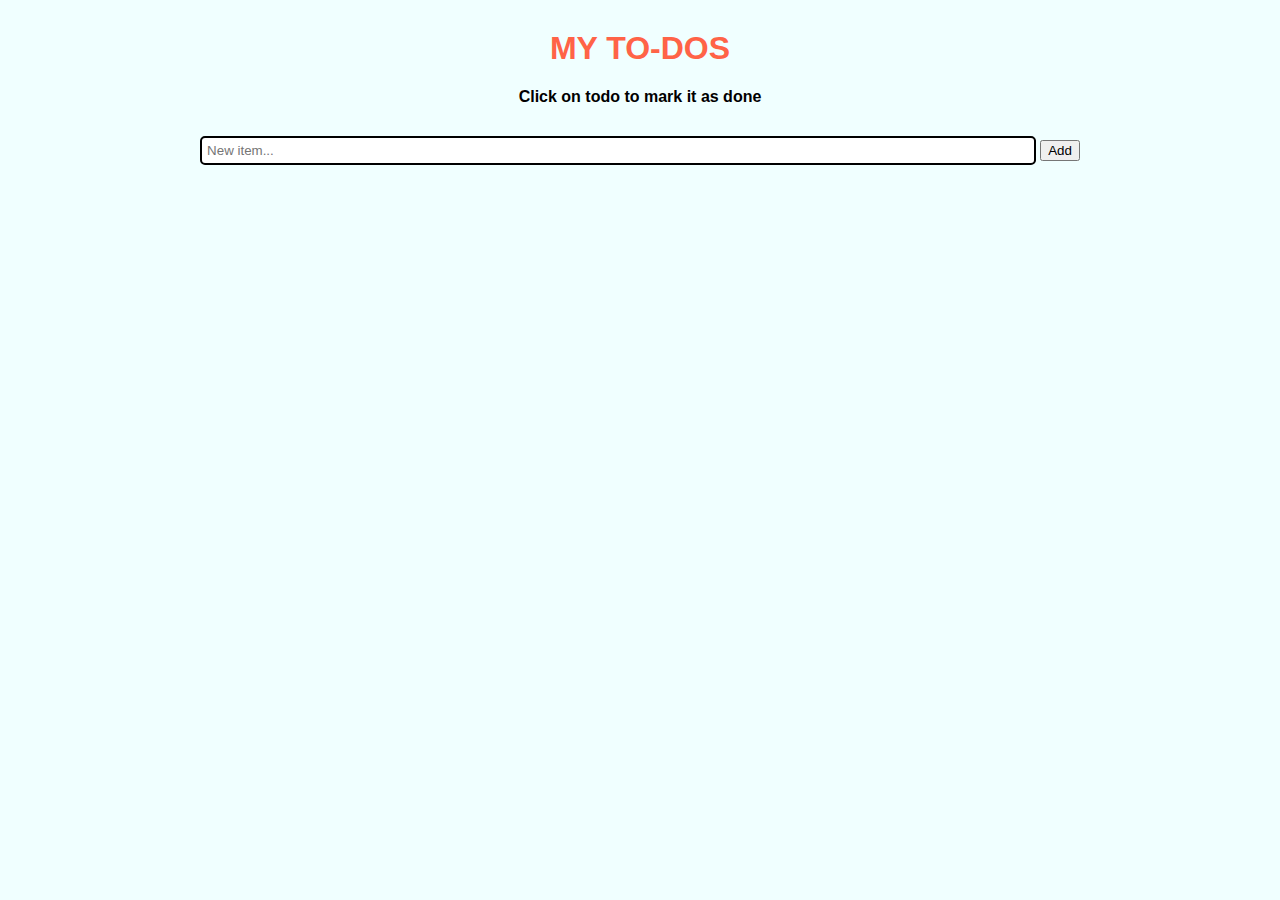
<file: java-script/todo-list/index.html>
<!DOCTYPE html>
<html lang="en">
  <head>
    <meta charset="UTF-8" />
    <meta name="viewport" content="width=device-width, initial-scale=1.0" />
    <title>To-Do List</title>
    <link
      rel="stylesheet"
      href="https://stackpath.bootstrapcdn.com/bootstrap/4.5.0/css/bootstrap.min.css"
      integrity="sha384-9aIt2nRpC12Uk9gS9baDl411NQApFmC26EwAOH8WgZl5MYYxFfc+NcPb1dKGj7Sk"
      crossorigin="anonymous"
    />
    <link rel="stylesheet" href="style.css" />
  </head>
  <body>
    <div class="container">
      <div class="row">
        <div class="intro col-12">
          <h1>My To-Dos</h1>
          <p>Click on todo to mark it as done</p>
          <div>
            <div class="border1"></div>
          </div>
        </div>
      </div>

      <div class="row">
        <div class="col-12">
          <input
            id="userInput"
            type="text"
            placeholder="New item..."
            maxlength="40"
          />
          <button id="enter" class="btn btn-primary">Add</button>
        </div>
      </div>

      <!-- Empty List -->
      <div class="row">
        <div class="listItems col-12">
          <ul class="col-12"></ul>
        </div>
      </div>
    </div>
    <script type="text/javascript" src="script.js"></script>
  </body>
</html>
</file>
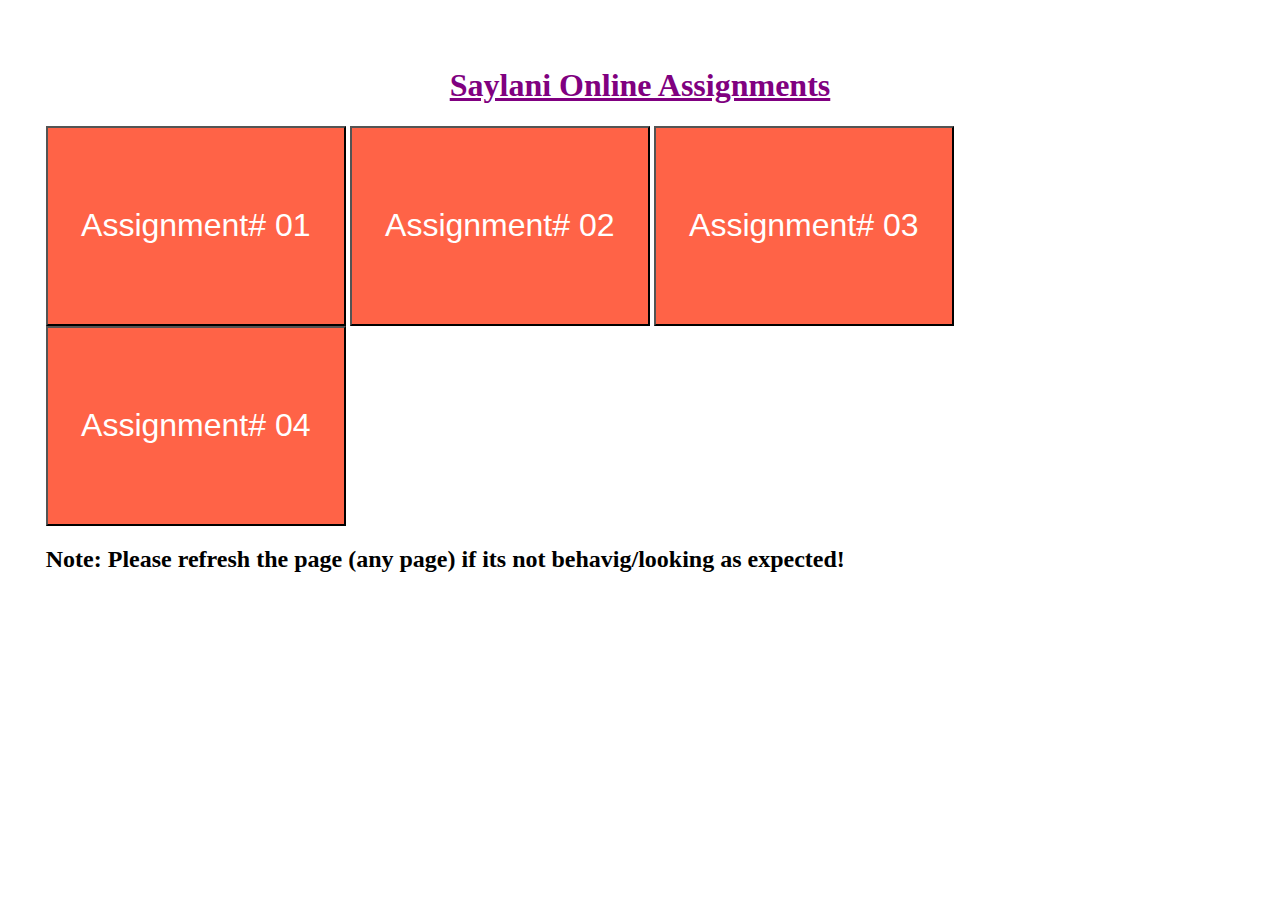
<file: web-and-mobile-app-dev-saylani/assignments/public/index.html>
<!DOCTYPE html>
<html lang="en">
  <head>
    <meta charset="UTF-8" />
    <meta name="viewport" content="width=device-width, initial-scale=1.0" />
    <title>WM5335</title>
    <link rel="stylesheet" href="index.css" />
  </head>
  <body>
    <h1>Saylani Online Assignments</h1>
    <a href="assignmentOne.html"><button>Assignment# 01</button></a>
    <a href="assignmentTwo.html"><button>Assignment# 02</button></a>
    <a href="assignmentThree.html"><button>Assignment# 03</button></a>
    <a href="assignmentFour.html"><button>Assignment# 04</button></a>
    <h2>
      Note: Please refresh the page (any page) if its not behavig/looking as
      expected!
    </h2>
  </body>
</html>
</file>
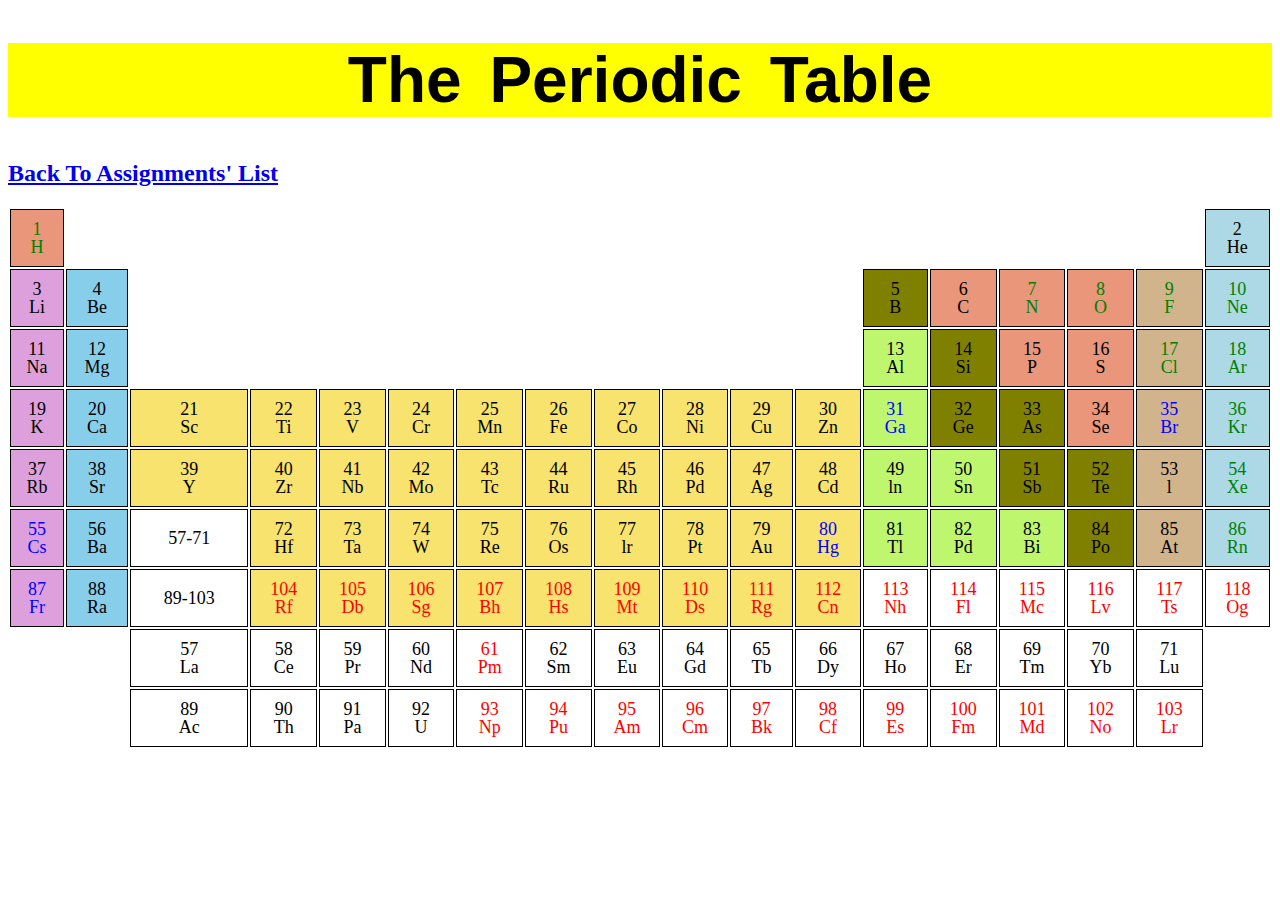
<file: web-and-mobile-app-dev-saylani/assignments/public/assignmentOne.html>
<!DOCTYPE html>
<html lang="en">
  <head>
    <meta charset="UTF-8" />
    <meta name="viewport" content="width=device-width, initial-scale=1.0" />
    <title>Periodic Table</title>
    <link rel="stylesheet" href="assignmentOne.css" />
  </head>
  <body>
    <div id="header">
      <h1>The Periodic Table</h1>
    </div>
    <a href="index.html"><h2>Back To Assignments' List</h2></a>
    <table>
      <tr id="firstRow">
        <td class="tomato" id="greenFont">
          <p>1</p>
          <p>H</p>
        </td>
        <td class="empty"></td>
        <td class="empty"></td>
        <td class="empty"></td>
        <td class="empty"></td>
        <td class="empty"></td>
        <td class="empty"></td>
        <td class="empty"></td>
        <td class="empty"></td>
        <td class="empty"></td>
        <td class="empty"></td>
        <td class="empty"></td>
        <td class="empty"></td>
        <td class="empty"></td>
        <td class="empty"></td>
        <td class="empty"></td>
        <td class="empty"></td>
        <td class="skyBlue">
          <p>2</p>
          <p>He</p>
        </td>
      </tr>
      <tr id="secondRow">
        <td class="plum">
          <p>3</p>
          <p>Li</p>
        </td>
        <td class="blue">
          <p>4</p>
          <p>Be</p>
        </td>
        <td class="empty"></td>
        <td class="empty"></td>
        <td class="empty"></td>
        <td class="empty"></td>
        <td class="empty"></td>
        <td class="empty"></td>
        <td class="empty"></td>
        <td class="empty"></td>
        <td class="empty"></td>
        <td class="empty"></td>
        <td class="mehndi">
          <p>5</p>
          <p>B</p>
        </td>
        <td class="tomato">
          <p>6</p>
          <p>C</p>
        </td>
        <td class="tomato" id="greenFont">
          <p>7</p>
          <p>N</p>
        </td>
        <td class="tomato" id="greenFont">
          <p>8</p>
          <p>O</p>
        </td>
        <td class="tan" id="greenFont">
          <p>9</p>
          <p>F</p>
        </td>
        <td class="skyBlue" id="greenFont">
          <p>10</p>
          <p>Ne</p>
        </td>
      </tr>
      <tr id="thirdRow">
        <td class="plum">
          <p>11</p>
          <p>Na</p>
        </td>
        <td class="blue">
          <p>12</p>
          <p>Mg</p>
        </td>
        <td class="empty"></td>
        <td class="empty"></td>
        <td class="empty"></td>
        <td class="empty"></td>
        <td class="empty"></td>
        <td class="empty"></td>
        <td class="empty"></td>
        <td class="empty"></td>
        <td class="empty"></td>
        <td class="empty"></td>
        <td class="green">
          <p>13</p>
          <p>Al</p>
        </td>
        <td class="mehndi">
          <p>14</p>
          <p>Si</p>
        </td>
        <td class="tomato">
          <p>15</p>
          <p>P</p>
        </td>
        <td class="tomato">
          <p>16</p>
          <p>S</p>
        </td>
        <td class="tan" id="greenFont">
          <p>17</p>
          <p>Cl</p>
        </td>
        <td class="skyBlue" id="greenFont">
          <p>18</p>
          <p>Ar</p>
        </td>
      </tr>
      <tr id="forthRow">
        <td class="plum">
          <p>19</p>
          <p>K</p>
        </td>
        <td class="blue">
          <p>20</p>
          <p>Ca</p>
        </td>
        <td class="yellow">
          <p>21</p>
          <p>Sc</p>
        </td>
        <td class="yellow">
          <p>22</p>
          <p>Ti</p>
        </td>
        <td class="yellow">
          <p>23</p>
          <p>V</p>
        </td>
        <td class="yellow">
          <p>24</p>
          <p>Cr</p>
        </td>
        <td class="yellow">
          <p>25</p>
          <p>Mn</p>
        </td>
        <td class="yellow">
          <p>26</p>
          <p>Fe</p>
        </td>
        <td class="yellow">
          <p>27</p>
          <p>Co</p>
        </td>
        <td class="yellow">
          <p>28</p>
          <p>Ni</p>
        </td>
        <td class="yellow">
          <p>29</p>
          <p>Cu</p>
        </td>
        <td class="yellow">
          <p>30</p>
          <p>Zn</p>
        </td>
        <td class="green" id="blueFont">
          <p>31</p>
          <p>Ga</p>
        </td>
        <td class="mehndi">
          <p>32</p>
          <p>Ge</p>
        </td>
        <td class="mehndi">
          <p>33</p>
          <p>As</p>
        </td>
        <td class="tomato">
          <p>34</p>
          <p>Se</p>
        </td>
        <td class="tan" id="blueFont">
          <p>35</p>
          <p>Br</p>
        </td>
        <td class="skyBlue" id="greenFont">
          <p>36</p>
          <p>Kr</p>
        </td>
      </tr>
      <tr id="fifthRow">
        <td class="plum">
          <p>37</p>
          <p>Rb</p>
        </td>
        <td class="blue">
          <p>38</p>
          <p>Sr</p>
        </td>
        <td class="yellow">
          <p>39</p>
          <p>Y</p>
        </td>
        <td class="yellow">
          <p>40</p>
          <p>Zr</p>
        </td>
        <td class="yellow">
          <p>41</p>
          <p>Nb</p>
        </td>
        <td class="yellow">
          <p>42</p>
          <p>Mo</p>
        </td>
        <td class="yellow">
          <p>43</p>
          <p>Tc</p>
        </td>
        <td class="yellow">
          <p>44</p>
          <p>Ru</p>
        </td>
        <td class="yellow">
          <p>45</p>
          <p>Rh</p>
        </td>
        <td class="yellow">
          <p>46</p>
          <p>Pd</p>
        </td>
        <td class="yellow">
          <p>47</p>
          <p>Ag</p>
        </td>
        <td class="yellow">
          <p>48</p>
          <p>Cd</p>
        </td>
        <td class="green">
          <p>49</p>
          <p>ln</p>
        </td>
        <td class="green">
          <p>50</p>
          <p>Sn</p>
        </td>
        <td class="mehndi">
          <p>51</p>
          <p>Sb</p>
        </td>
        <td class="mehndi">
          <p>52</p>
          <p>Te</p>
        </td>
        <td class="tan">
          <p>53</p>
          <p>l</p>
        </td>
        <td class="skyBlue" id="greenFont">
          <p>54</p>
          <p>Xe</p>
        </td>
      </tr>
      <tr id="sixthRow">
        <td class="plum" id="blueFont">
          <p>55</p>
          <p>Cs</p>
        </td>
        <td class="blue">
          <p>56</p>
          <p>Ba</p>
        </td>
        <td>
          <p>57-71</p>
          <p></p>
        </td>
        <td class="yellow">
          <p>72</p>
          <p>Hf</p>
        </td>
        <td class="yellow">
          <p>73</p>
          <p>Ta</p>
        </td>
        <td class="yellow">
          <p>74</p>
          <p>W</p>
        </td>
        <td class="yellow">
          <p>75</p>
          <p>Re</p>
        </td>
        <td class="yellow">
          <p>76</p>
          <p>Os</p>
        </td>
        <td class="yellow">
          <p>77</p>
          <p>lr</p>
        </td>
        <td class="yellow">
          <p>78</p>
          <p>Pt</p>
        </td>
        <td class="yellow">
          <p>79</p>
          <p>Au</p>
        </td>
        <td class="yellow" id="blueFont">
          <p>80</p>
          <p>Hg</p>
        </td>
        <td class="green">
          <p>81</p>
          <p>Tl</p>
        </td>
        <td class="green">
          <p>82</p>
          <p>Pd</p>
        </td>
        <td class="green">
          <p>83</p>
          <p>Bi</p>
        </td>
        <td class="mehndi">
          <p>84</p>
          <p>Po</p>
        </td>
        <td class="tan">
          <p>85</p>
          <p>At</p>
        </td>
        <td class="skyBlue" id="greenFont">
          <p>86</p>
          <p>Rn</p>
        </td>
      </tr>
      <tr id="seventhRow">
        <td class="plum" id="blueFont">
          <p>87</p>
          <p>Fr</p>
        </td>
        <td class="blue">
          <p>88</p>
          <p>Ra</p>
        </td>
        <td>
          <p>89-103</p>
          <p></p>
        </td>
        <td class="yellow" id="redFont">
          <p>104</p>
          <p>Rf</p>
        </td>
        <td class="yellow" id="redFont">
          <p>105</p>
          <p>Db</p>
        </td>
        <td class="yellow" id="redFont">
          <p>106</p>
          <p>Sg</p>
        </td>
        <td class="yellow" id="redFont">
          <p>107</p>
          <p>Bh</p>
        </td>
        <td class="yellow" id="redFont">
          <p>108</p>
          <p>Hs</p>
        </td>
        <td class="yellow" id="redFont">
          <p>109</p>
          <p>Mt</p>
        </td>
        <td class="yellow" id="redFont">
          <p>110</p>
          <p>Ds</p>
        </td>
        <td class="yellow" id="redFont">
          <p>111</p>
          <p>Rg</p>
        </td>
        <td class="yellow" id="redFont">
          <p>112</p>
          <p>Cn</p>
        </td>
        <td id="redFont">
          <p>113</p>
          <p>Nh</p>
        </td>
        <td id="redFont">
          <p>114</p>
          <p>Fl</p>
        </td>
        <td id="redFont">
          <p>115</p>
          <p>Mc</p>
        </td>
        <td id="redFont">
          <p>116</p>
          <p>Lv</p>
        </td>
        <td id="redFont">
          <p>117</p>
          <p>Ts</p>
        </td>
        <td id="redFont">
          <p>118</p>
          <p>Og</p>
        </td>
      </tr>
      <tr id="eighthRow">
        <td class="empty">
          <p></p>
          <p></p>
        </td>
        <td class="empty">
          <p></p>
          <p></p>
        </td>
        <td>
          <p>57</p>
          <p>La</p>
        </td>
        <td>
          <p>58</p>
          <p>Ce</p>
        </td>
        <td>
          <p>59</p>
          <p>Pr</p>
        </td>
        <td>
          <p>60</p>
          <p>Nd</p>
        </td>
        <td class="redFont">
          <p>61</p>
          <p>Pm</p>
        </td>
        <td>
          <p>62</p>
          <p>Sm</p>
        </td>
        <td>
          <p>63</p>
          <p>Eu</p>
        </td>
        <td>
          <p>64</p>
          <p>Gd</p>
        </td>
        <td>
          <p>65</p>
          <p>Tb</p>
        </td>
        <td>
          <p>66</p>
          <p>Dy</p>
        </td>
        <td>
          <p>67</p>
          <p>Ho</p>
        </td>
        <td>
          <p>68</p>
          <p>Er</p>
        </td>
        <td>
          <p>69</p>
          <p>Tm</p>
        </td>
        <td>
          <p>70</p>
          <p>Yb</p>
        </td>
        <td>
          <p>71</p>
          <p>Lu</p>
        </td>
        <td class="empty">
          <p></p>
          <p></p>
        </td>
      </tr>
      <tr id="ninthRow">
        <td class="empty">
          <p></p>
          <p></p>
        </td>
        <td class="empty">
          <p></p>
          <p></p>
        </td>
        <td>
          <p>89</p>
          <p>Ac</p>
        </td>
        <td>
          <p>90</p>
          <p>Th</p>
        </td>
        <td>
          <p>91</p>
          <p>Pa</p>
        </td>
        <td>
          <p>92</p>
          <p>U</p>
        </td>
        <td class="redFont">
          <p>93</p>
          <p>Np</p>
        </td>
        <td class="redFont">
          <p>94</p>
          <p>Pu</p>
        </td>
        <td class="redFont">
          <p>95</p>
          <p>Am</p>
        </td>
        <td class="redFont">
          <p>96</p>
          <p>Cm</p>
        </td>
        <td class="redFont">
          <p>97</p>
          <p>Bk</p>
        </td>
        <td class="redFont">
          <p>98</p>
          <p>Cf</p>
        </td>
        <td class="redFont">
          <p>99</p>
          <p>Es</p>
        </td>
        <td class="redFont">
          <p>100</p>
          <p>Fm</p>
        </td>
        <td class="redFont">
          <p>101</p>
          <p>Md</p>
        </td>
        <td class="redFont">
          <p>102</p>
          <p>No</p>
        </td>
        <td class="redFont">
          <p>103</p>
          <p>Lr</p>
        </td>
        <td class="empty">
          <p></p>
          <p></p>
        </td>
      </tr>
    </table>
  </body>
</html>
</file>
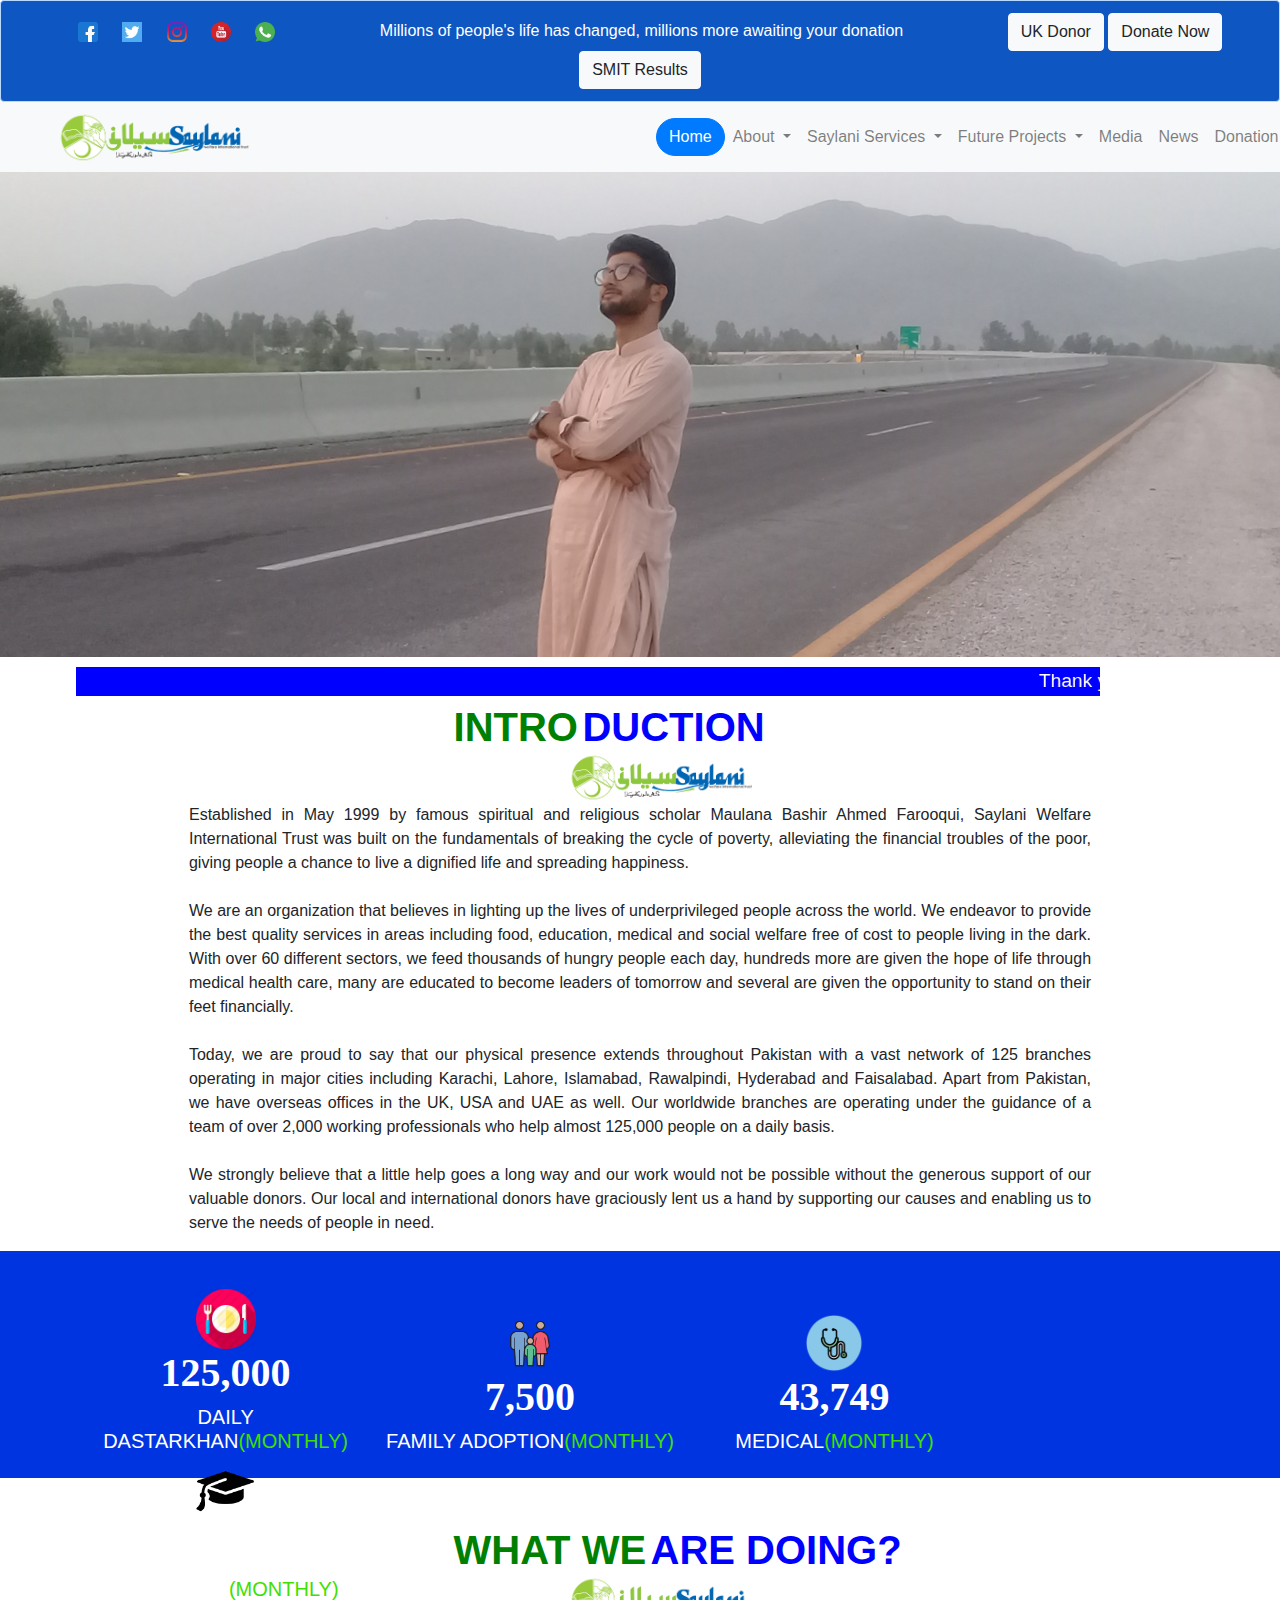
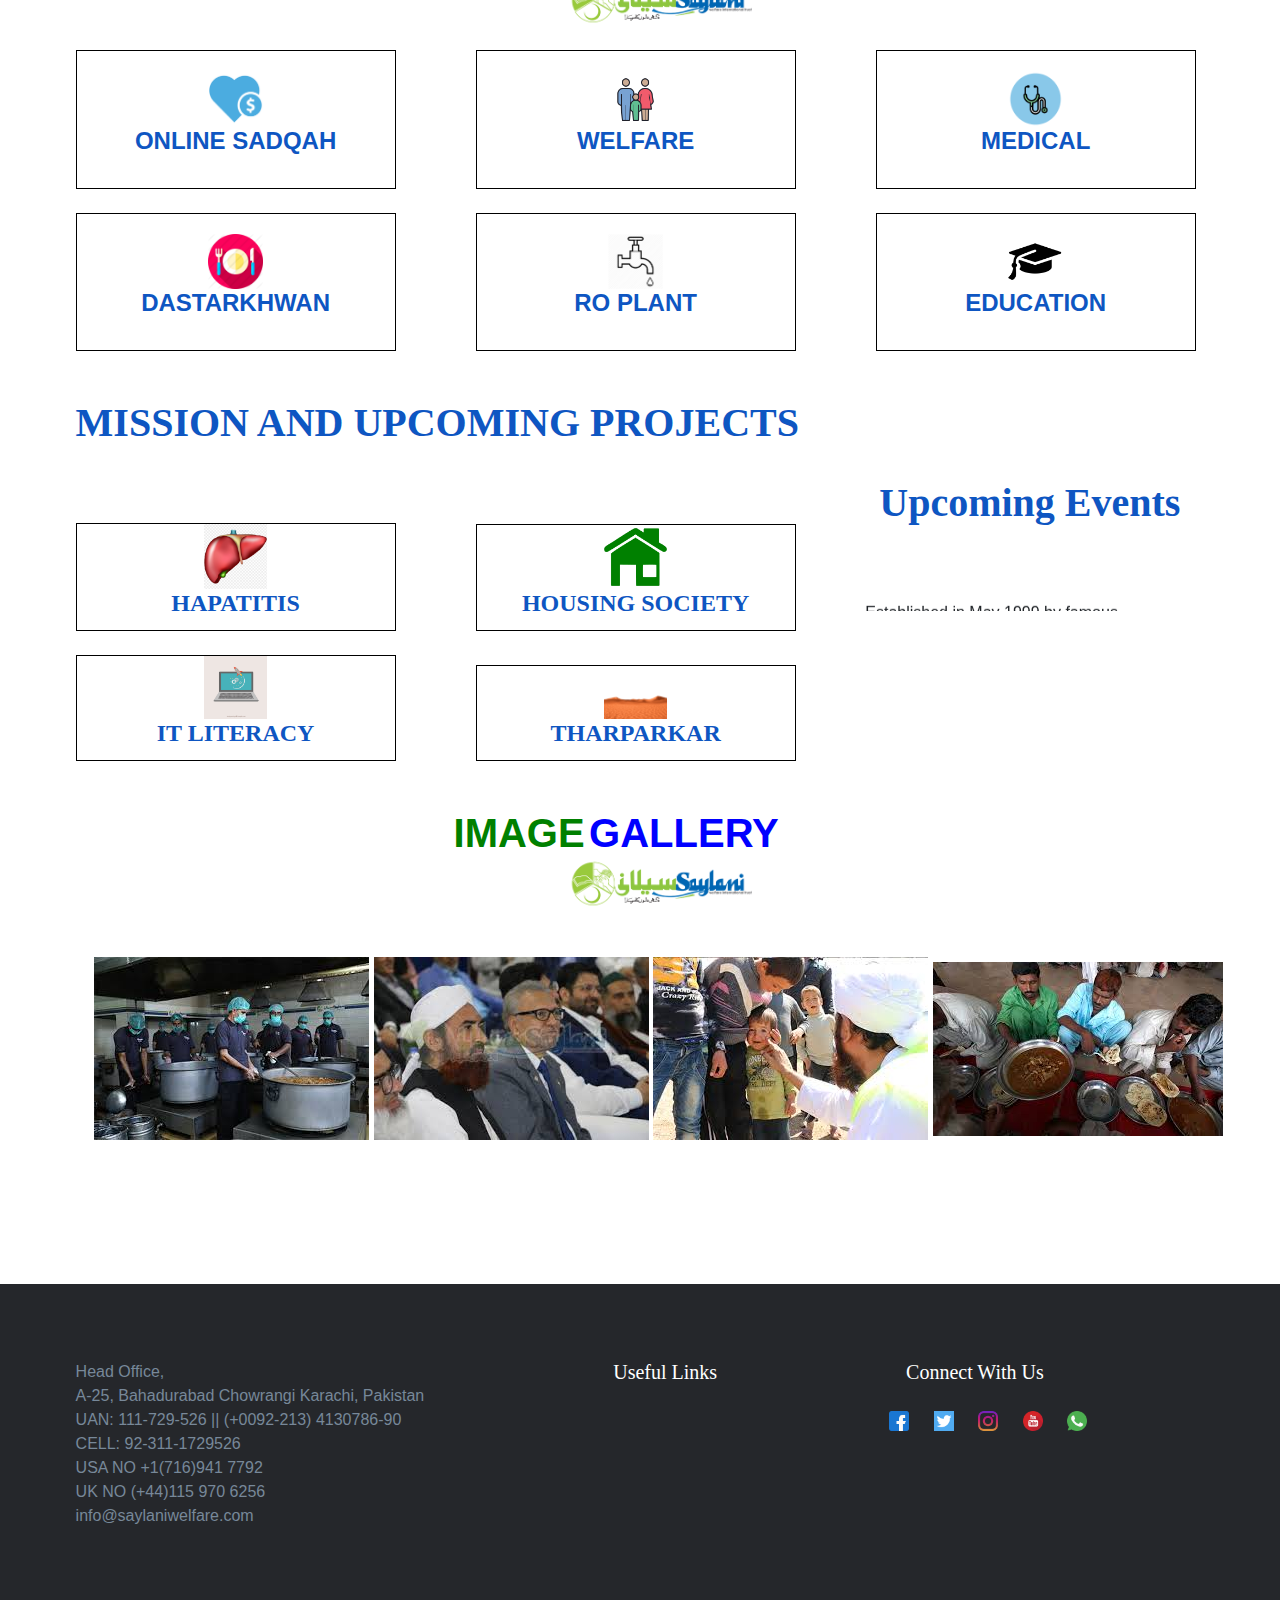
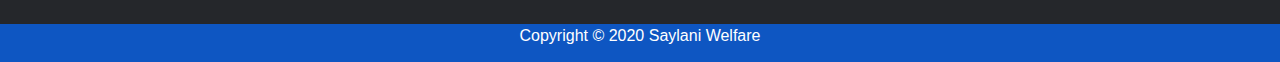
<file: web-and-mobile-app-dev-saylani/assignments/public/assignmentThree.html>
<!DOCTYPE html>
<html lang="en">
  <head>
    <meta charset="UTF-8" />
    <meta name="viewport" content="width=device-width, initial-scale=1.0" />
    <link
      rel="stylesheet"
      href="https://stackpath.bootstrapcdn.com/bootstrap/4.4.1/css/bootstrap.min.css"
      integrity="sha384-Vkoo8x4CGsO3+Hhxv8T/Q5PaXtkKtu6ug5TOeNV6gBiFeWPGFN9MuhOf23Q9Ifjh"
      crossorigin="anonymous"
    />

    <link rel="stylesheet" href="assignmentThree.css" />
    <title>Saylani Welfare Trust</title>
  </head>
  <body>
    <!-- start of first nav bar -->
    <div class="alert alert-primary" role="alert" id="firstNavBar">
      <a href="https://www.facebook.com/saylaniwelfare/"
        ><img src="1.png" class="icons"
      /></a>
      <a href="https://twitter.com/OfficialSwit"
        ><img src="2.png" class="icons"
      /></a>
      <a href="https://www.instagram.com/saylaniwelfare/"
        ><img src="3.png" class="icons"
      /></a>
      <a href="https://www.youtube.com/c/SaylaniWelfareTrustOfficialPage"
        ><img src="4.png" class="icons"
      /></a>
      <a
        href="https://api.whatsapp.com/send?phone=923331201585&text=&source=&data=&app_absent="
        ><img src="5.png" class="icons"
      /></a>
      <span id="navBarText"
        >Millions of people's life has changed, millions more awaiting your
        donation</span
      >
      <button type="button" class="btn btn-light" id="ukDonorBtn">
        UK Donor
      </button>
      <button type="button" class="btn btn-light">Donate Now</button>
      <button type="button" class="btn btn-light">SMIT Results</button>
    </div>
    <!-- end of first nav bar -->

    <!-- start of second nav bar -->
    <nav class="navbar navbar-expand-lg navbar-light bg-light">
      <!-- saylani logo image in second navbar -->
      <img src="saylaniLogo.jpg" id="saylaniLogo" />

      <!-- About dropdown in second navbar -->

      <!-- home button on second navbar -->
      <button type="button" class="btn btn-primary" id="homeButton">
        <a href="https://www.saylaniwelfare.com/home" id="homeBtnLink">Home</a>
      </button>
      <div class="collapse navbar-collapse" id="navbarNavDropdown">
        <ul class="navbar-nav">
          <!-- start of about dropdown -->
          <li class="nav-item dropdown">
            <a
              class="nav-link dropdown-toggle"
              href="#"
              id="navbarDropdownMenuLink"
              role="button"
              data-toggle="dropdown"
              aria-haspopup="true"
              aria-expanded="false"
            >
              About
            </a>
            <div class="dropdown-menu" aria-labelledby="navbarDropdownMenuLink">
              <a
                class="dropdown-item"
                href="https://www.saylaniwelfare.com/Introduction"
                >Introduction</a
              >
              <a
                class="dropdown-item"
                href="https://www.saylaniwelfare.com/Chairman-Message"
                >Chairman Message</a
              >
              <a
                class="dropdown-item"
                href="https://www.saylaniwelfare.com/Saylani-Annual-Report"
                >Saylani Annual Report</a
              >
            </div>
          </li>
          <!-- end of about dropdown -->

          <!-- start of saylani services dropdown -->
          <li class="nav-item dropdown">
            <a
              class="nav-link dropdown-toggle"
              href="#"
              id="navbarDropdownMenuLink"
              role="button"
              data-toggle="dropdown"
              aria-haspopup="true"
              aria-expanded="false"
            >
              Saylani Services
            </a>
            <div class="dropdown-menu" aria-labelledby="navbarDropdownMenuLink">
              <a
                class="dropdown-item"
                href="https://www.saylaniwelfare.com/Hajj-Application-Form"
                >Hajj Application Form</a
              >
              <a
                class="dropdown-item"
                href="https://www.saylaniwelfare.com/Saylani-Dastarkhwan"
                >Saylani Dastarkhwan</a
              >
              <a class="dropdown-item" href="">Saylani RO Plant</a>
              <a class="dropdown-item" href="#">Online Sadqa</a>
              <a class="dropdown-item" href="#">Online Taweezat/Istikhara</a>
              <a class="dropdown-item" href="#">Saylani Job Bank</a>
              <a class="dropdown-item" href="#">Online Quran Academy</a>
              <a class="dropdown-item" href="#">Books</a>
              <a class="dropdown-item" href="#">Saylani Online Masajid</a>
            </div>
          </li>
          <!-- end of saylani services dropdown -->

          <!-- start of future projects dropdown -->
          <li class="nav-item dropdown">
            <a
              class="nav-link dropdown-toggle"
              href="#"
              id="navbarDropdownMenuLink"
              role="button"
              data-toggle="dropdown"
              aria-haspopup="true"
              aria-expanded="false"
            >
              Future Projects
            </a>
            <div class="dropdown-menu" aria-labelledby="navbarDropdownMenuLink">
              <a class="dropdown-item" href="">Saylani University</a>
              <a class="dropdown-item" href="#">Saylani City</a>
            </div>
          </li>
          <!-- end of future projects dropdown -->

          <li class="nav-item">
            <a class="nav-link" href="https://www.saylaniwelfare.com/Media"
              >Media</a
            >
          </li>
          <li class="nav-item">
            <a class="nav-link" href="https://www.saylaniwelfare.com/News"
              >News</a
            >
          </li>

          <!--start of donation dropdown -->
          <li class="nav-item dropdown">
            <a
              class="nav-link dropdown-toggle"
              href="#"
              id="navbarDropdownMenuLink"
              role="button"
              data-toggle="dropdown"
              aria-haspopup="true"
              aria-expanded="false"
            >
              Donation
            </a>
            <div class="dropdown-menu" aria-labelledby="navbarDropdownMenuLink">
              <a class="dropdown-item" href="#">Bank Details</a>
              <a class="dropdown-item" href="#">Sadqa</a>
              <a class="dropdown-item" href="#">Aqiqa</a>
              <a class="dropdown-item" href="#">Other Donation</a>
              <a class="dropdown-item" href="#">Corona Effecties</a>
              <a class="dropdown-item" href="#">Ramazan-2020</a>
              <a class="dropdown-item" href="#">Contact Us</a>
            </div>
          </li>
          <!--end of donation dropdown -->
        </ul>
      </div>
    </nav>
    <!-- end of second nav bar -->

    <!-- start of photo gallery -->
    <div
      id="carouselExampleSlidesOnly"
      class="carousel slide"
      data-ride="carousel"
    >
      <div class="carousel-inner" id="photoGallery">
        <div class="carousel-item active">
          <img src="6.jpg" class="d-block w-100" alt="..." />
        </div>
        <div class="carousel-item">
          <img src="7.jpg" class="d-block w-100" alt="..." />
        </div>
        <div class="carousel-item">
          <img src="8.jpg" class="d-block w-100" alt="..." />
        </div>
        <div class="carousel-item">
          <img src="9.jpg" class="d-block w-100" alt="..." />
        </div>
      </div>
    </div>
    <!-- end of photo gallery -->

    <!-- start of marquee down the gallery -->
    <marquee behavior="" direction="left" id="firstMarquee"
      >Thank you Saylani Mass IT Training and Sir Ali Mughal</marquee
    >
    <!-- end of marquee down the gallery -->

    <!-- start of div down the marquee -->
    <div>
      <h1 id="introHeading">INTRO</h1>
      <h1 id="ductionHeading">DUCTION</h1>
      <br />
      <img src="saylaniLogo.jpg" alt="" id="logoDownIntro" />
      <p id="introPara">
        Established in May 1999 by famous spiritual and religious scholar
        Maulana Bashir Ahmed Farooqui, Saylani Welfare International Trust was
        built on the fundamentals of breaking the cycle of poverty, alleviating
        the financial troubles of the poor, giving people a chance to live a
        dignified life and spreading happiness. <br /><br />
        We are an organization that believes in lighting up the lives of
        underprivileged people across the world. We endeavor to provide the best
        quality services in areas including food, education, medical and social
        welfare free of cost to people living in the dark. With over 60
        different sectors, we feed thousands of hungry people each day, hundreds
        more are given the hope of life through medical health care, many are
        educated to become leaders of tomorrow and several are given the
        opportunity to stand on their feet financially. <br /><br />
        Today, we are proud to say that our physical presence extends throughout
        Pakistan with a vast network of 125 branches operating in major cities
        including Karachi, Lahore, Islamabad, Rawalpindi, Hyderabad and
        Faisalabad. Apart from Pakistan, we have overseas offices in the UK, USA
        and UAE as well. Our worldwide branches are operating under the guidance
        of a team of over 2,000 working professionals who help almost 125,000
        people on a daily basis. <br /><br />
        We strongly believe that a little help goes a long way and our work
        would not be possible without the generous support of our valuable
        donors. Our local and international donors have graciously lent us a
        hand by supporting our causes and enabling us to serve the needs of
        people in need.
      </p>
    </div>
    <!-- end of div down the marquee -->

    <!-- start of div down the intro para -->
    <div id="divDownIntroPara">
      <div class="divInsideDivDownIntro">
        <img src="plate.png" alt="" id="plateIcon" />
        <h1 class="numberInsideDivDownIntro">125,000</h1>
        <h1 class="textInsideDivDownIntro">
          DAILY DASTARKHAN<span class="greenText">(MONTHLY)</span>
        </h1>
      </div>
      <div class="divInsideDivDownIntro">
        <img src="family.png" alt="" id="plateIcon" />
        <h1 class="numberInsideDivDownIntro">7,500</h1>
        <h1 class="textInsideDivDownIntro">
          FAMILY ADOPTION<span class="greenText">(MONTHLY)</span>
        </h1>
      </div>
      <div class="divInsideDivDownIntro">
        <img src="medical.png" alt="" id="plateIcon" />
        <h1 class="numberInsideDivDownIntro">43,749</h1>
        <h1 class="textInsideDivDownIntro">
          MEDICAL<span class="greenText">(MONTHLY)</span>
        </h1>
      </div>
      <div class="divInsideDivDownIntro">
        <img src="education.png" alt="" id="plateIcon" />
        <h1 class="numberInsideDivDownIntro">180,000</h1>
        <h1 class="textInsideDivDownIntro">
          EDUCATION<span class="greenText">(MONTHLY)</span>
        </h1>
      </div>
    </div>
    <br /><br />
    <!-- end of div down the intro para -->

    <!-- start of div down performance div -->
    <div>
      <h1 id="introHeading">WHAT WE</h1>
      <h1 id="ductionHeading">ARE DOING?</h1>
      <img src="saylaniLogo.jpg" alt="" id="logoDownIntro" />
    </div>
    <br />
    <!-- end of div down performance div -->

    <!-- start of cards div down what we are doing heading -->
    <div class="cards">
      <div class="card-body">
        <img src="donation.png" alt="" class="cardImage" />
        <h4 class="card-title">ONLINE SADQAH</h4>
      </div>
      <div class="card-body">
        <img src="family.png" alt="" class="cardImage" />
        <h4 class="card-title">WELFARE</h4>
      </div>
      <div class="card-body">
        <img src="medical.png" alt="" class="cardImage" />
        <h4 class="card-title">MEDICAL</h4>
      </div>
      <br /><br />
      <div class="card-body">
        <img src="plate.png" alt="" class="cardImage" />
        <h4 class="card-title">DASTARKHWAN</h4>
      </div>
      <div class="card-body">
        <img src="drop.png" alt="" class="cardImage" />
        <h4 class="card-title">RO PLANT</h4>
      </div>
      <div class="card-body">
        <img src="education.png" alt="" class="cardImage" />
        <h4 class="card-title">EDUCATION</h4>
      </div>
    </div>
    <br /><br />
    <!-- start of cards div down what we are doing heading -->

    <!-- start of div down the cards -->
    <div id="divDownCards">
      <h1 class="Heading">MISSION AND UPCOMING PROJECTS</h1>
      <br />
      <div class="cards">
        <div class="cardBody2">
          <img src="liver.png" alt="" class="cardImage" />
          <h4 class="card-title">HAPATITIS</h4>
        </div>
        <div class="cardBody2">
          <img src="house.png" alt="" class="cardImage" />
          <h4 class="card-title">HOUSING SOCIETY</h4>
        </div>
        <div id="upcomingEventsDiv">
          <h1 class="Heading">Upcoming Events</h1>
          <marquee
            behavior=""
            direction="up"
            id="secondMarquee"
            scrollamount="1"
            ><p>
              Established in May 1999 by famous spiritual and religious scholar
              Maulana Bashir Ahmed Farooqui, Saylani Welfare International Trust
              was built on the fundamentals of breaking the cycle of poverty,
              alleviating the financial troubles of the poor, giving people a
              chance to live a dignified life and spreading happiness.
              <br /><br />
              We are an organization that believes in lighting up the lives of
              underprivileged people across the world. We endeavor to provide
              the best quality services in areas including food, education,
              medical and social welfare free of cost to people living in the
              dark. With over 60 different sectors, we feed thousands of hungry
              people each day, hundreds more are given the hope of life through
              medical health care, many are educated to become leaders of
              tomorrow and several are given the opportunity to stand on their
              feet financially. <br /><br />
              Today, we are proud to say that our physical presence extends
              throughout Pakistan with a vast network of 125 branches operating
              in major cities including Karachi, Lahore, Islamabad, Rawalpindi,
              Hyderabad and Faisalabad. Apart from Pakistan, we have overseas
              offices in the UK, USA and UAE as well. Our worldwide branches are
              operating under the guidance of a team of over 2,000 working
              professionals who help almost 125,000 people on a daily basis.
              <br /><br />
              We strongly believe that a little help goes a long way and our
              work would not be possible without the generous support of our
              valuable donors. Our local and international donors have
              graciously lent us a hand by supporting our causes and enabling us
              to serve the needs of people in need.
            </p></marquee
          >
        </div>
        <br /><br />
        <div class="cardBody2">
          <img src="laptop.jpg" alt="" class="cardImage" />
          <h4 class="card-title">IT LITERACY</h4>
        </div>
        <div class="cardBody2">
          <img src="desert.png" alt="" class="cardImage" />
          <h4 class="card-title">THARPARKAR</h4>
        </div>
      </div>
    </div>
    <br /><br /><br />
    <!-- end of div down the cards -->

    <!-- start of image gallery div -->
    <div id="imageGalleryDiv">
      <h1 id="introHeading">IMAGE</h1>
      <h1 id="ductionHeading">GALLERY</h1>
      <img
        src="saylaniLogo.jpg"
        alt=""id="logoDownIntro"
      /><br /><br /><br />
      <img src="s1.jpg" alt="" id="imageOne" />
      <img src="s3.jpg" alt="" />
      <img src="s4.jpg" alt="" />
      <img src="s5.jpg" alt="" />
    </div>
    <br />
    <br />
    <br />
    <br />
    <br />
    <br />
    <!-- end of image gallery div -->

    <!-- start of footer div -->
    <div id="footerDiv">
      <div id="leftMostDiv">
        <span>Head Office,</span><br />
        <span>A-25, Bahadurabad Chowrangi Karachi, Pakistan</span><br />
        <span>UAN: 111-729-526 <span>||</span> (+0092-213) 4130786-90</span
        ><br />
        <span>CELL: 92-311-1729526</span><br />
        <span>USA NO +1(716)941 7792</span><br />
        <span>UK NO (+44)115 970 6256</span><br />
        <span>info@saylaniwelfare.com</span>
      </div>
      <div>
        <h5 id="usefulLinksHeading">
          Useful Links
        </h5>
      </div>
      <div id="connectWithUsDiv">
        <h5 id="connectWithUsHeading">
          Connect With Us
        </h5><br><br>
        <div id="imagesDiv"><a href="https://www.facebook.com/saylaniwelfare/"
        ><img src="1.png" id="fbIcon" class="icons"
      /></a>
      <a href="https://twitter.com/OfficialSwit"
        ><img src="2.png" class="icons"
      /></a>
      <a href="https://www.instagram.com/saylaniwelfare/"
        ><img src="3.png" class="icons"
      /></a>
      <a href="https://www.youtube.com/c/SaylaniWelfareTrustOfficialPage"
        ><img src="4.png" class="icons"
      /></a>
      <a
        href="https://api.whatsapp.com/send?phone=923331201585&text=&source=&data=&app_absent="
        ><img src="5.png" class="icons"
      /></a></div>
      </div>
    </div>
    <!-- end of footer div -->

    <!-- start of last div -->
    <div id="lastDiv">
      <p id="textInsideLastDiv">Copyright © 2020 Saylani Welfare</p>
    </div>
    <!-- end of last div -->

    <!-- bootstrap js links -->
    <script
      src="https://code.jquery.com/jquery-3.4.1.slim.min.js"
      integrity="sha384-J6qa4849blE2+poT4WnyKhv5vZF5SrPo0iEjwBvKU7imGFAV0wwj1yYfoRSJoZ+n"
      crossorigin="anonymous"
    ></script>
    <script
      src="https://cdn.jsdelivr.net/npm/popper.js@1.16.0/dist/umd/popper.min.js"
      integrity="sha384-Q6E9RHvbIyZFJoft+2mJbHaEWldlvI9IOYy5n3zV9zzTtmI3UksdQRVvoxMfooAo"
      crossorigin="anonymous"
    ></script>
    <script
      src="https://stackpath.bootstrapcdn.com/bootstrap/4.4.1/js/bootstrap.min.js"
      integrity="sha384-wfSDF2E50Y2D1uUdj0O3uMBJnjuUD4Ih7YwaYd1iqfktj0Uod8GCExl3Og8ifwB6"
      crossorigin="anonymous"
    ></script>
  </body>
</html>
</file>
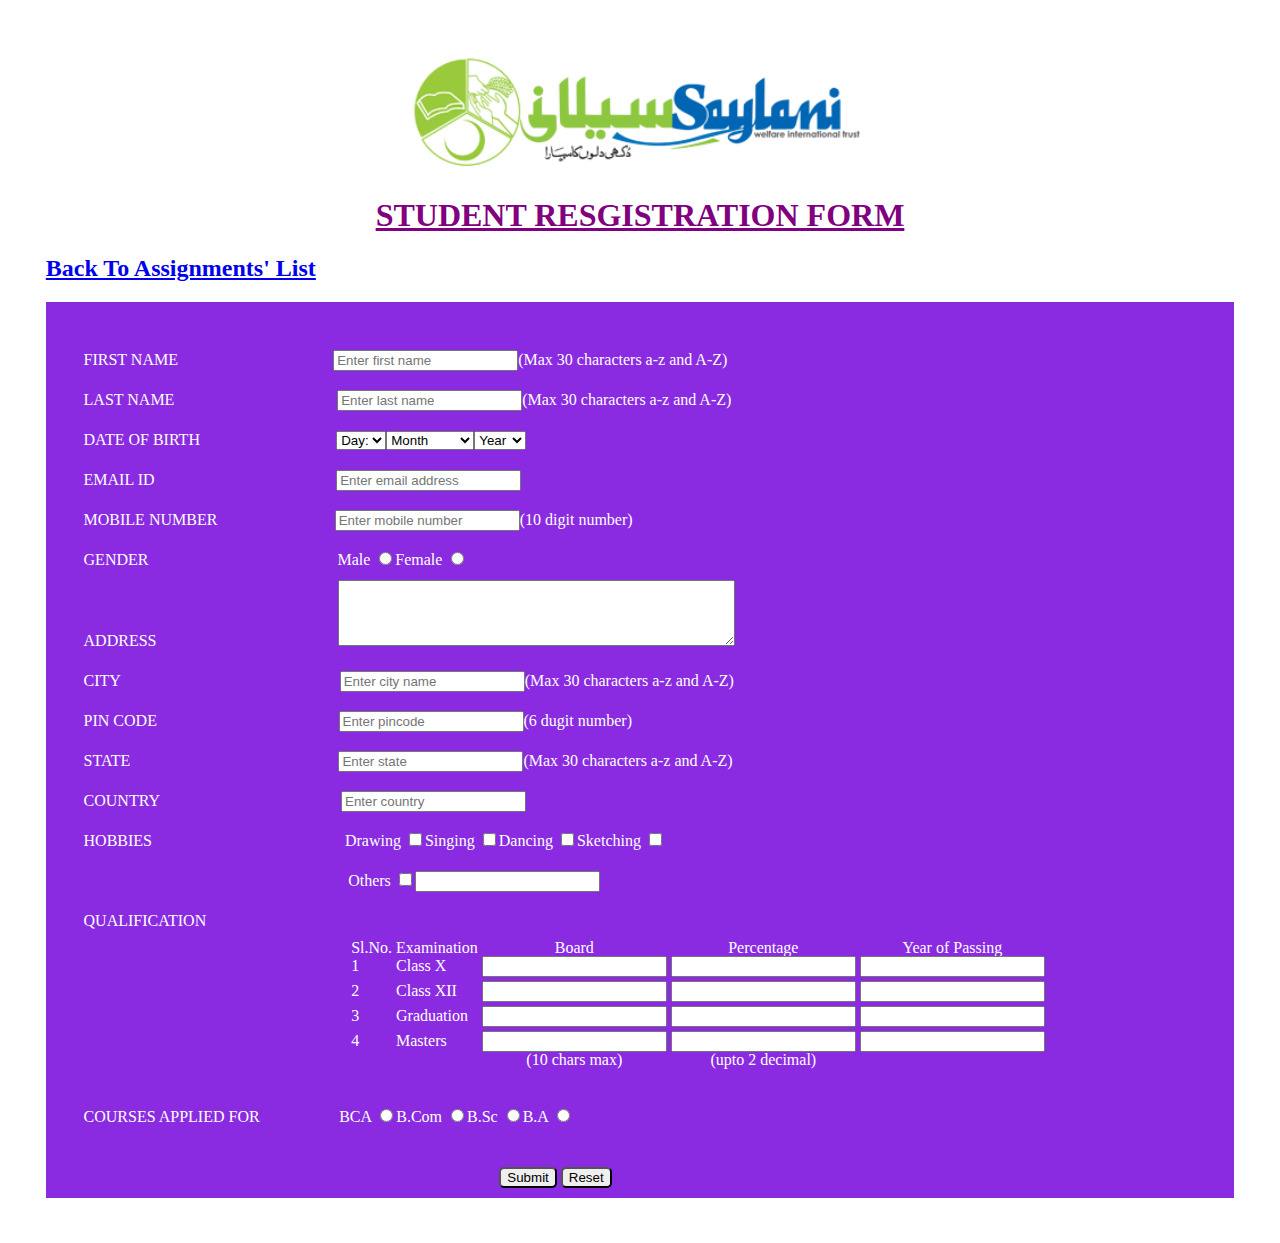
<file: web-and-mobile-app-dev-saylani/assignments/public/assignmentTwo.html>
<!DOCTYPE html>
<html lang="en">
  <head>
    <meta charset="UTF-8" />
    <meta name="viewport" content="width=device-width, initial-scale=1.0" />
    <title>Home</title>
    <link rel="stylesheet" href="assignmentTwo.css" />
  </head>
  <body>
    <img src="logo.jpg" alt="logo" id="saylaniLogo" />
    <h1 id="title">STUDENT RESGISTRATION FORM</h1>
    <a href="index.html"><h2>Back To Assignments' List</h2></a>
    <form action="">
      <label for=""
        >FIRST NAME
        <input
          id="fnContent"
          type="text"
          placeholder="Enter first name" /></label
      >(Max 30 characters a-z and A-Z) <br />
      <label for=""
        >LAST NAME
        <input
          id="lnContent"
          type="text"
          placeholder="Enter last name" /></label
      >(Max 30 characters a-z and A-Z) <br />
      <label for=""
        >DATE OF BIRTH
        <select id="dobContent" name="" id=""
          ><option value="Day:">Day:</option
          ><option value="1">1</option
          ><option value="2">2</option
          ><option value="3">3</option
          ><option value="4">4</option
          ><option value="5">5</option
          ><option value="6">6</option
          ><option value="7">7</option
          ><option value="8">8</option
          ><option value="9">9</option
          ><option value="10">10</option
          ><option value="11">11</option
          ><option value="12">12</option
          ><option value="13">13</option
          ><option value="14">14</option
          ><option value="15">15</option
          ><option value="16">16</option
          ><option value="17">17</option
          ><option value="18">18</option
          ><option value="19">19</option
          ><option value="20">20</option
          ><option value="21">21</option
          ><option value="22">22</option
          ><option value="23">23</option
          ><option value="24">24</option
          ><option value="25">25</option
          ><option value="26">26</option
          ><option value="27">27</option
          ><option value="28">28</option
          ><option value="29">29</option
          ><option value="30">30</option
          ><option value="31">31</option></select
        ><select name="" id="">
          <option value="Month">Month</option>
          <option value="January">January</option
          ><option value="February">February</option>
          <option value="March">March</option
          ><option value="April">April</option
          ><option value="May">May</option>
          ><option value="June">June</option>
          ><option value="July">July</option>
          ><option value="August">August</option>
          ><option value="September">September</option>
          ><option value="October">October</option>
          ><option value="November">November</option>
          ><option value="December">December</option> </select
        ><select name="" id="">
          <option value="Year">Year</option>
          <option value="January">2020</option
          ><option value="February">2019</option>
          <option value="March">2018</option
          ><option value="April">2017</option
          ><option value="May">2016</option>
          ><option value="June">2015</option>
          ><option value="July">2014</option>
          ><option value="August">2013</option>
          ><option value="September">2012</option>
          ><option value="October">2011</option>
          ><option value="November">2010</option>
          ><option value="December">2009</option>
        </select></label
      ><br />
      <label for=""
        >EMAIL ID
        <input
          id="emailContent"
          type="text"
          placeholder="Enter email address" /></label
      ><br /><label for=""
        >MOBILE NUMBER
        <input
          id="mobileContent"
          type="text"
          placeholder="Enter mobile number" /></label
      >(10 digit number) <br />
      GENDER<label id="genderContent" for=""
        >Male <input type="radio" name="" id="" /></label
      ><label for="">Female <input type="radio" name="" id="" /></label><br />
      <label for=""
        >ADDRESS
        <textarea
          id="addressContent"
          name=""
          id=""
          cols="47"
          rows="4"
        ></textarea></label
      ><br />
      <label for=""
        >CITY
        <input
          id="cityContent"
          type="text"
          placeholder="Enter city name" /></label
      >(Max 30 characters a-z and A-Z) <br />
      <label for=""
        >PIN CODE
        <input id="pinContent" type="text" placeholder="Enter pincode" /></label
      >(6 dugit number) <br /><label for=""
        >STATE
        <input id="stateContent" type="text" placeholder="Enter state" /></label
      >(Max 30 characters a-z and A-Z) <br /><label for=""
        >COUNTRY
        <input
          type="text"
          placeholder="Enter country"
          id="countryContent" /></label
      ><br />
      HOBBIES
      <label for="" id="hobbiesContent"
        >Drawing <input type="checkbox" name="" id="" /></label
      ><label for="">Singing <input type="checkbox" name="" id="" /></label
      ><label for="">Dancing <input type="checkbox" name="" id="" /></label
      ><label for="">Sketching <input type="checkbox" name="" id="" /></label
      ><br />
      <label for="" id="othersContent"
        >Others <input type="checkbox" name="" id="" /><input
          type="text" /></label
      ><br />
      <label for=""
        >QUALIFICATION
        <table id="tableContent">
          <tr>
            <td>Sl.No.</td>
            <td>Examination</td>
            <td class="centerText">Board</td>
            <td class="centerText">Percentage</td>
            <td class="centerText">Year of Passing</td>
          </tr>
          <tr>
            <td>1</td>
            <td>Class X</td>
            <td><input type="text" /></td>
            <td><input type="text" /></td>
            <td><input type="text" /></td>
          </tr>
          <tr>
            <td>2</td>
            <td>Class XII</td>
            <td><input type="text" /></td>
            <td><input type="text" /></td>
            <td><input type="text" /></td>
          </tr>
          <tr>
            <td>3</td>
            <td>Graduation</td>
            <td><input type="text" /></td>
            <td><input type="text" /></td>
            <td><input type="text" /></td>
          </tr>
          <tr>
            <td>4</td>
            <td>Masters</td>
            <td><input type="text" /></td>
            <td><input type="text" /></td>
            <td><input type="text" /></td>
          </tr>
          <tr>
            <td></td>
            <td></td>
            <td class="centerText">(10 chars max)</td>
            <td class="centerText">(upto 2 decimal)</td>
            <td></td>
          </tr></table
      ></label>
      <label for=""
        >COURSES APPLIED FOR
        <label for="" id="coursesContent"
          >BCA <input type="radio" name="" id="" /></label
        ><label for="">B.Com <input type="radio" name="" id="" /></label
        ><label for="">B.Sc <input type="radio" name="" id="" /></label
        ><label for="">B.A <input type="radio" name="" id="" /></label></label
      ><br />
    </form>
    <div>
      <a href="confirmation.html"><button id="submitButton">Submit</button></a>
      <button type="reset" id="reset">Reset</button>
    </div>
  </body>
</html>
</file>
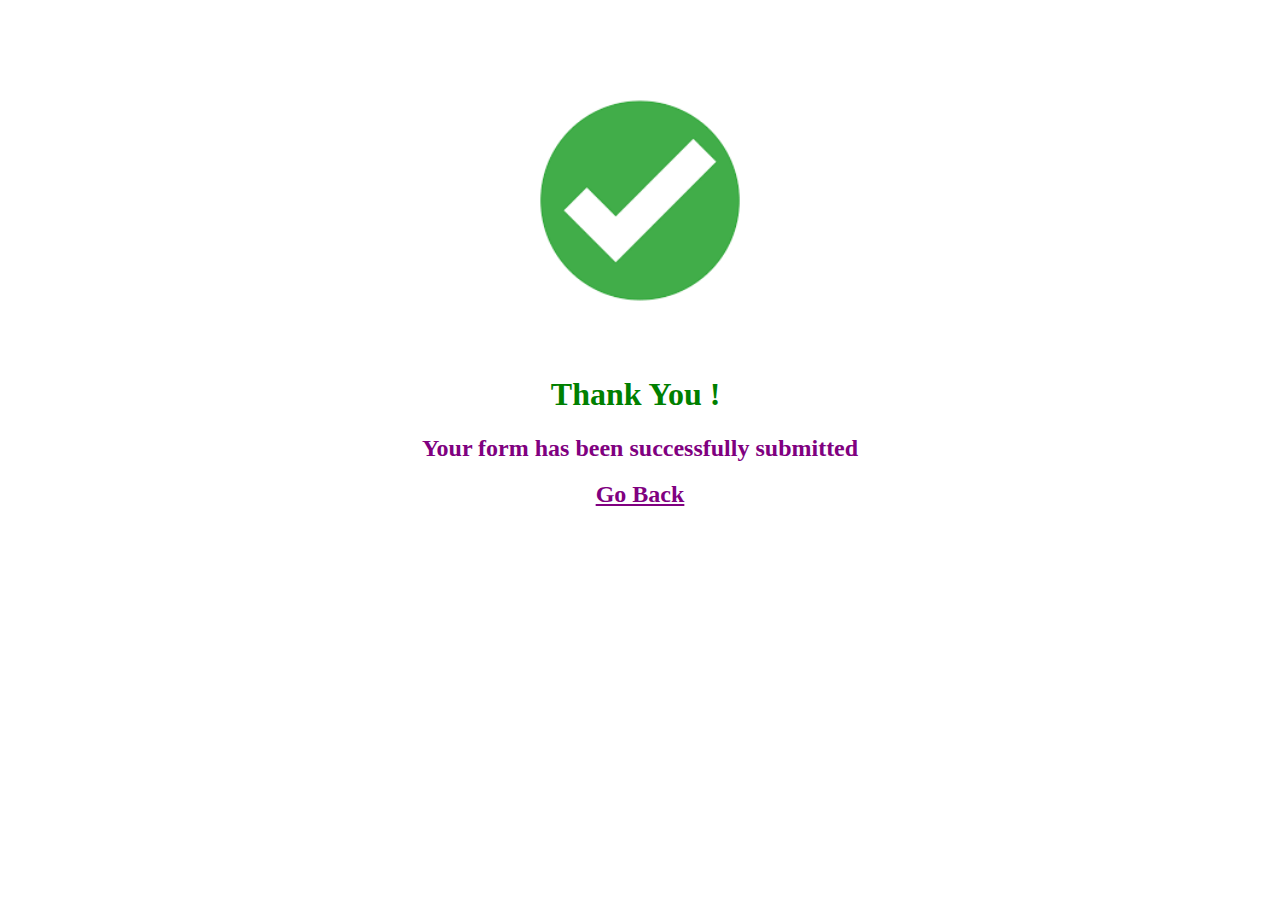
<file: web-and-mobile-app-dev-saylani/assignments/public/confirmation.html>
<!DOCTYPE html>
<html lang="en">
  <head>
    <meta charset="UTF-8" />
    <meta name="viewport" content="width=device-width, initial-scale=1.0" />
    <title>Confirmation</title>
    <link rel="stylesheet" href="assignmentTwo.css" />
  </head>
  <body>
    <img src="success.png" alt="" id="successIcon" />
    <h1 id="belowSuccessIcon">Thank You !</h1>
    <h2 id="belowThanks">Your form has been successfully submitted</h2>
    <a href="assignmentTwo.html" id="goBackLink"><h2>Go Back</h2></a>
  </body>
</html>
</file>
<file: java-script/todo-list/style.css>
body {
  background: azure;
  text-align: center;
  font-family: "Open Sans", sans-serif;
}

.intro {
  margin: 30px 0px;
  font-weight: bold;
}

h1 {
  /* color: #ffffff; */
  color: tomato;
  text-transform: uppercase;
  font-weight: 800;
}

p {
  font-weight: 600;
}

/* #enter {
  border: none;
  padding: 5px 15px;
  border-radius: 5px;
  color: #04a1bf;
  background-color: #025f70;
  transition: all 0.75s ease;
  -webkit-transition: all 0.75s ease;
  -moz-transition: all 0.75s ease;
  -ms-transition: all 0.75s ease;
  -o-transition: all 0.75 ease;
  font-weight: normal;
}

#enter:hover {
  background-color: #02798f;
  color: #ffcd5d;
} */

ul {
  text-align: left;
  margin-top: 20px;
}

li {
  list-style: none;
  padding: 10px 20px;
  color: #ffffff;
  text-transform: capitalize;
  font-weight: 600;
  border: 2px solid #025f70;
  border-radius: 5px;
  margin-bottom: 10px;
  background: #4eb9cd;
  transition: all 0.75s ease;
  -webkit-transition: all 0.5s ease;
  -moz-transition: all 0.5s ease;
  -ms-transition: all 0.5s ease;
  -o-transition: all 0.5 ease;
}

li:hover {
  background: #76cfe0;
}

li > button {
  font-weight: normal;
  background: none;
  border: none;
  float: right;
  color: #025f70;
  font-weight: 800;
}

input {
  border-radius: 5px;
  min-width: 65%;
  padding: 5px;
  border: black solid 2px;
}

.done {
  background: #51df70 !important;
  color: #00891e;
}

.delete {
  display: none;
}
</file>
<file: web-and-mobile-app-dev-saylani/assignments/public/index.css>
body{
    padding: 1cm;
}

h1 {
  text-align: center;
  color: purple;
  text-decoration: underline;
}

button{
    background-color: tomato;
    color: white;
    font-size: xx-large;
    width: 300px;
    height: 200px;
}

button:hover{
    background-color: crimson;
}
</file>
<file: web-and-mobile-app-dev-saylani/assignments/public/assignmentOne.css>
#header {
  background-color: yellow;
  text-align: center;
  font-size: xx-large;
  font-family: -apple-system, BlinkMacSystemFont, "Segoe UI", Roboto, Oxygen,
    Ubuntu, Cantarell, "Open Sans", "Helvetica Neue", sans-serif;
  margin: auto;
  word-spacing: 10px;
}

table {
  line-height: 0em;
  font-size: large;
  width: 100%;
  margin: auto;
}

td {
  border: 1px solid black;
  text-align: center;
}

.empty {
  border: none;
}

.tomato {
  background-color: darksalmon;
}

.plum {
  background-color: plum;
}

.yellow {
  background-color: #f7e36d;
}

.green {
  background-color: #bef76d;
}

.blue {
  background-color: skyblue;
}

.mehndi {
  background-color: olive;
}

.skyBlue {
  background-color: lightblue;
}

.tan {
  background-color: tan;
}

.redFont {
  color: red;
}

#redFont {
  color: red;
}

#blueFont {
  color: blue;
}

#greenFont {
  color: green;
}
</file>
<file: web-and-mobile-app-dev-saylani/assignments/public/assignmentThree.css>
#firstNavBar {
  text-align: center;
  color: white;
  margin-bottom: 0px;
  background-color: #0e56c2;
}

.icons {
  width: 20px;
  height: 20px;
  margin-left: 20px;
}

.icons:hover {
  cursor: pointer;
}

#navBarText {
  margin-left: 100px;
}

#ukDonorBtn {
  margin-left: 100px;
}

#secondNavBar {
  margin-top: 0px;
}

#saylaniLogo {
  width: 200px;
  margin-left: 40px;
}

#homeButton {
  border-radius: 20px;
  margin-left: 400px;
}

#homeBtnLink {
  color: white;
  text-decoration: none;
}

#photoGallery {
  height: 485px;
  text-align: center;
}

#firstMarquee {
  background-color: blue;
  color: white;
  font-size: larger;
  width: 80%;
  margin-left: 2cm;
  margin-right: 2cm;
  margin-top: 10px;
}

#introHeading {
  color: green;
  display: inline;
  font-family: Verdana, Geneva, Tahoma, sans-serif;
  font-weight: bolder;
  margin-left: 12cm;
}

#ductionHeading {
  color: blue;
  display: inline;
  font-family: Verdana, Geneva, Tahoma, sans-serif;
  font-weight: bolder;
}

#introPara {
  margin-left: 5cm;
  margin-right: 5cm;
  text-align: justify;
}

#logoDownIntro {
  margin-left: 15cm;
  width: 15%;
}

#divDownIntroPara {
  background-color: #0034e0;
  height: 6cm;
  padding: 1cm 0cm 1cm 2cm;
}

.divInsideDivDownIntro {
  display: inline-block;
  width: 300px;
  height: auto;
  text-align: center;
}

.numberInsideDivDownIntro {
  color: white;
  font-size: 40px;
  font-weight: bolder;
  font-family: Cambria, Cochin, Georgia, Times, "Times New Roman", serif;
}

.textInsideDivDownIntro {
  font-size: 20px;
  color: white;
}

#plateIcon {
  width: 20%;
}

.greenText {
  color: #3fe000;
}

#divDownCards {
  display: inline-block;
}

.cardImage {
  width: 20%;
}

.card-body {
  display: inline-block;
  text-align: center;
  width: 25%;
  border: black solid 1px;
  margin-left: 2cm;
}

.card-title {
  color: #0e56c2;
  font-weight: bolder;
}

.Heading {
  font-family: Cambria, Cochin, Georgia, Times, "Times New Roman", serif;
  color: #0e56c2;
  font-weight: bolder;
  margin-left: 2cm;
}

.cardBody2 {
  display: inline-block;
  text-align: center;
  width: 25%;
  border: black solid 1px;
  margin-left: 2cm;
  font-family: Cambria, Cochin, Georgia, Times, "Times New Roman", serif;
}

#upcomingEventsDiv {
  display: inline-block;
  text-align: center;
  width: 30%;
}

#secondMarquee {
  overflow: hidden;
  display: inline-block;
  text-align: center;
  width: 80%;
  height: 2cm;
}

#imageOne {
  margin-left: 2.5cm;
}

#footerDiv {
  height: 9cm;
  background-color: #25272b;
  padding: 2cm;
}

#leftMostDiv {
  color: lightslategray;
  float: left;
}

#usefulLinksHeading {
  color: white;
  text-align: center;
  font-family: Cambria, Cochin, Georgia, Times, "Times New Roman", serif;
  margin-left: 5cm;
  text-align: center;
  float: left;
}

#connectWithUsHeading {
  color: white;
  font-family: Cambria, Cochin, Georgia, Times, "Times New Roman", serif;
  margin-left: 5cm;
  float: left;
}

#textInsideLastDiv {
  color: white;
}

#lastDiv {
  background-color: #0e56c2;
  height: 1cm;
  text-align: center;
}

#imagesDiv {
  margin-left: 21cm;
}
</file>
<file: web-and-mobile-app-dev-saylani/assignments/public/assignmentTwo.css>
body {
  padding: 1cm;
}
#title {
  color: purple;
  text-decoration: underline;
  text-align: center;
}

#saylaniLogo {
  display: block;
  margin-left: auto;
  margin-right: auto;
  width: 40%;
}

#successIcon {
  display: block;
  margin-left: auto;
  margin-right: auto;
  width: 20%;
}

#belowSuccessIcon {
  display: block;
  margin-left: auto;
  margin-right: auto;
  width: 15%;
  color: green;
}

#belowThanks {
  color: purple;
  text-align: center;
}

#goBackLink {
  color: purple;
  text-align: center;
}

form {
  background-color: blueviolet;
  color: white;
  line-height: 40px;
  padding: 1cm;
  padding-bottom: 0px;
}
div {
  background-color: blueviolet;
  padding-bottom: 10px;
}
table {
  line-height: 8px;
}

.centerText {
  text-align: center;
}

#coursesContent {
  margin-left: 2cm;
  line-height: 100px;
}

#tableContent {
  margin-left: 7cm;
}

#hobbiesContent {
  margin-left: 5cm;
}

#othersContent {
  margin-left: 7cm;
}

#countryContent {
  margin-left: 4.7cm;
}

#stateContent {
  margin-left: 5.4cm;
}

#pinContent {
  margin-left: 4.7cm;
}

#cityContent {
  margin-left: 5.7cm;
}

#addressContent {
  margin-left: 4.7cm;
}

#genderContent {
  margin-left: 5cm;
}

#mobileContent {
  margin-left: 3cm;
}

#emailContent {
  margin-left: 4.7cm;
}

#dobContent {
  margin-left: 3.5cm;
}

#lnContent {
  margin-left: 4.2cm;
}

#fnContent {
  margin-left: 4cm;
}

#submitButton {
  margin-left: 12cm;
  border-radius: 5px;
}

#reset {
  border-radius: 5px;
}
</file>
